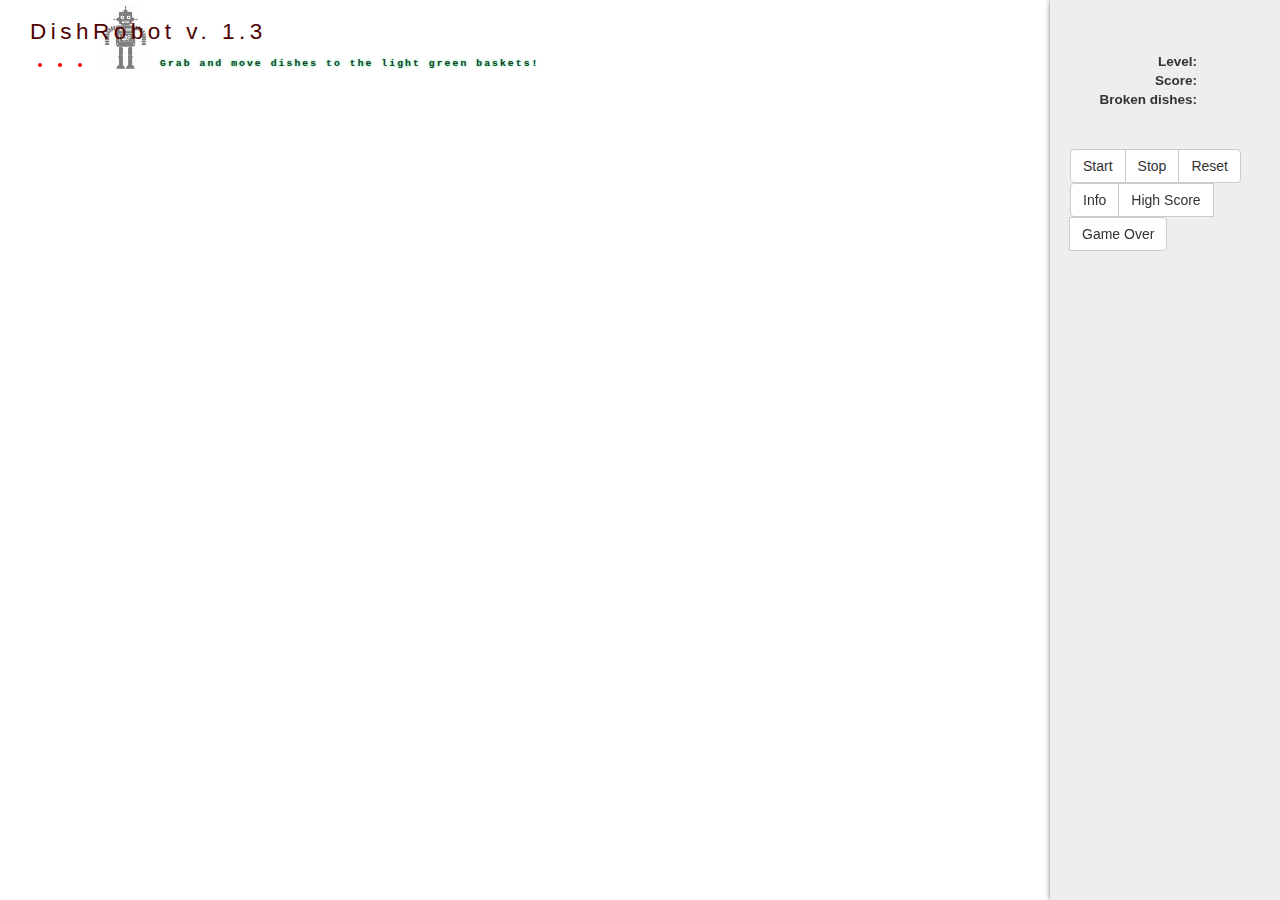
<file: index.html>
<!DOCTYPE html>
<html>
<head>
  <title>DishRobot</title>
  <script type="text/javascript" src="scripts/jquery-3.1.1.min.js"></script>
  <script type="text/javascript" src="scripts/jquery.velocity.js"></script>
  <link rel="stylesheet" href="https://maxcdn.bootstrapcdn.com/bootstrap/3.3.7/css/bootstrap.min.css"
    integrity="sha384-BVYiiSIFeK1dGmJRAkycuHAHRg32OmUcww7on3RYdg4Va+PmSTsz/K68vbdEjh4u" crossorigin="anonymous">

  <script type="text/javascript" src="entities.js"></script>
  <script type="text/javascript" src="robot.js"></script>
  <script type="text/javascript" src="world.js"></script>
  <script type="text/javascript" src="score.js"></script>
    <link rel="stylesheet" type="text/css" href="dishrobot.css" />

</head>

<script type="text/javascript">
window.onload=function() {
  readHighScore();
  worldPositionTop = $('#world')[0].getBoundingClientRect().top;
  worldPositionLeft = $('#world')[0].getBoundingClientRect().left;

  console.log("World Position from Top = " + worldPositionTop);
  console.log("World Position from Left = " + worldPositionLeft);

  //worldPositionTop = $('#world').position().top;
  //worldPositionLeft = $('#world').position().left;
  console.log("World Position v2 from Top = " + worldPositionTop);
  console.log("World Position v2 from Left = " + worldPositionLeft);

  $('#world')[0].addEventListener('mousedown', mouseDown);
}

// some animation for absolute located windows
function show(elem) {
   $(elem).css('width', '80%');
   $(elem).css('height', '80%');
   $(elem).css('left', '10%');
   $(elem).css('top', '10%');
}
function hide(elem) {
  $(elem).css('width', '0%');
  $(elem).css('height', '0%');
  $(elem).css('left', '110%');
  $(elem).css('top', '10%');
}

function growShrink(elem) {
  if( $(elem).hasClass('showAsWindow') ) {
    $(elem).removeClass('showAsWindow');
    $(elem).removeClass('window');
  }
  else {
    $(elem).addClass('showAsWindow');
    $(elem).addClass('window');
  }
}


</script>

<body>
<header>

<h1> DishRobot v. 1.3</h1>
<img class="logo" src="robot.png"/>
<div id="instructions">Grab and move dishes to the light green baskets!</div>
</header>

<!-- Screen on the left -->
<div id="screen">
  <svg id="world" width="1000" height="600" xmlns="http://www.w3.org/2000/svg">
    <!-- Points for some Style -->
    <circle cx="10" cy="10" r="2" fill="red"/>
    <circle cx="30" cy="10" r="2" fill="red"/>
    <circle cx="50" cy="10" r="2" fill="red"/>
  </svg>

</div>

<!-- Control area on the right -->
<div id="control">
  <div class="log" id="log-b">
  </div>


 <div id="score">
   <div class="field">Level: </div><div class="level"></div><br/>

   <div class="field">Score: </div><div class="points"></div><br/>
   <div class="field">Broken dishes: </div><div class="broken"></div><br/>
 </div>

  <div class="btn-group" role="group" aria-label="...">
    <button type="button" class="btn btn-default" onclick="world.start();">Start</button>
    <!-- @todo check, why does not stopping work, or does it... -->
    <button type="button" class="btn btn-default" onclick="world.stop();">Stop</button>
    <button type="button" class="btn btn-default" onclick="world.reset();">Reset</button>
  </div>

  <div class="btn-group" role="group" aria-label="...">
    <button type="button" class="btn btn-default" onclick="show('.infoWindow');">Info</button>
    <button type="button" class="btn btn-default" onclick="show('.highScoreWindow');">High Score</button>
    <button type="button" class="btn btn-default" onclick="show('.gameOverWindow');">Game Over</button>
  </div>





  <div class="infoWindow window">
    <button type="button" class="btn btn-default btn-close" onclick="hide('.infoWindow');">x</button>

    <h1>Info</h1>
    <pre>
      Your mission is to put as many dishes to baskets as you can!

      Click on dish to grab it with robots.
      When robot grabs a dish, click on a green basket to move it in.

      When one robot is moving a plate,
      you can grab plates with the other one.
    </pre>
  </div>


  <div class="gameOverWindow window">
    <button type="button" class="btn btn-default btn-close" onclick="hide('.gameOverWindow');">x</button>
    <svg id="endgraphics" xmlns="http://www.w3.org/2000/svg">
    <image class="game-over" xlink:href="robot.png" x="70" y="10" height="300px" width="300px"/>
    <text class="game-over" x="20" y="400" font-family="courier" font-size="80px" fill="#f00">GAME OVER</text>
    <text class="game-over" x="30" y="430" font-family="courier" font-size="16px" fill="#999">Robots, you destroyed my precious dishes!</text>
    </svg>

    <div class="madeHighScore">
      <label for="player">You made high score, who are you?</label>
      <div class="input-group" role="group" aria-label="...">
      <span class="input-group-addon" id="basic-addon3">NAME</span>
      <input type="text" class="form-control" id="player" aria-describedby="basic-addon3" maxlength="7">
      <span class="input-group-addon" id="basic-addon2"><button class="btn btn-default" onclick="saveHighScore(score.points)" aria-describedby="basic-addon3">ENTER</button></span>
    </div>
    </div>
  </div>
  <div class="highScoreWindow window">
    <button type="button" class="btn btn-default btn-close" onclick="hide('.highScoreWindow');">x</button>
    <h1>High Scores</h1>
    <div id="highScore">
  </div>
  </div>





  <div class="log" id="log-a" onClick="growShrink('#log-a');">
  </div>
</div>

</body>
</html>
</file>
<file: dishrobot.css>
body {
  font-family: Arial;
  margin: 0px;
  font-size: 90%;
}
header {
  margin-left: 30px;
}
h1 {
  color: #500000;
  font-size: 250%; letter-spacing: 0.2em; }
.logo { position: absolute;
  top: 0px;
  height: 70px; width: auto; margin-left: 70px;
  z-index: -1;
  opacity: 0.5;
}
circle[class^=dish-] {
  z-index: : 2000;

}
#control {
  position: fixed;
  right: 0px;
  top: 0px;
  padding-left:20px;
  height: 100%;
  width: 230px;
  background: #eee;
  box-shadow: 0 0 5px rgba(0,0,0,0.5);
  overflow: hidden;
}

#score {
  font-size: 150%;
  margin: 40px 10px;
  font-weight: bold;
}
.field {
    width: 120px;
    text-align: right;
    display: inline-block;
    padding-right: 3px;
}

.level, .points {
  min-width: 30px;
  color: #2d2;
  display: inline-block;
}
.broken {
  min-width: 30px;
  color: #a44;
  display: inline-block;
}

#world {
  margin-left: 30px;
}

.log {
  font-size: 90%;
  white-space: pre-line;
  max-height: 400px;
  max-width: 190px;
  overflow-y: auto;
}


.plate-bomb {
  transform-origin: 0% 0%;
}

.dishline {
  opacity: 0.8;
}
rect[class^='basket'] {
  opacity: 0.5;
}

rect[class^='robot'] {
  transition: all 5s ease-in-out;
}

circle[class^='roboteye'] {
  transition: all 0.5s ease-in-out;
}
circle[class^='robothead'] {
  transition: all 1.5s ease-in-out;
}
.game-over {
  transition: all 1.5s ease-in-out;
}
#instructions {
  text-shadow: 0px 0px 2px #00ff76;
font-weight: bold;
padding: 0;
font-size: 110%;
font-family: courier;
letter-spacing: 0.2em;
position: absolute;
left: 160px;
top: 57px;
}

.window {
  background: #fff;
  position: fixed;
  padding: 5px 30px 30px;
  z-index: 2000000;
  left: 200%;
  top: -30%;
  width: 0%;
  height: 0%;
  transition: all 1s ease-in-out;
  box-shadow: 0 0 30px rgba(0,0,0,0.8);
  overflow-y:scroll;
}
.btn-close {
  float: right;
}
.showAsWindow {
  max-width: none;
  max-height: none;
  left: 10% !important;
  top: 10% !important;
  width: 80% !important;
  height: 80% !important;
}
#endgraphics {
  display:block;
  float:left;
  height: 500px;
  width: 520px;
}
.madeHighScore  {
  display: block;
  float: left;
  margin-top: 190px;
}
.madeHighScore label{
  font-size: 16px;
  width: 100%;
  text-align: center;
}
#basic-addon2{
  padding: 0 5px;
}
#basic-addon2 button {
    padding: 4px 12px;
}
</file>
